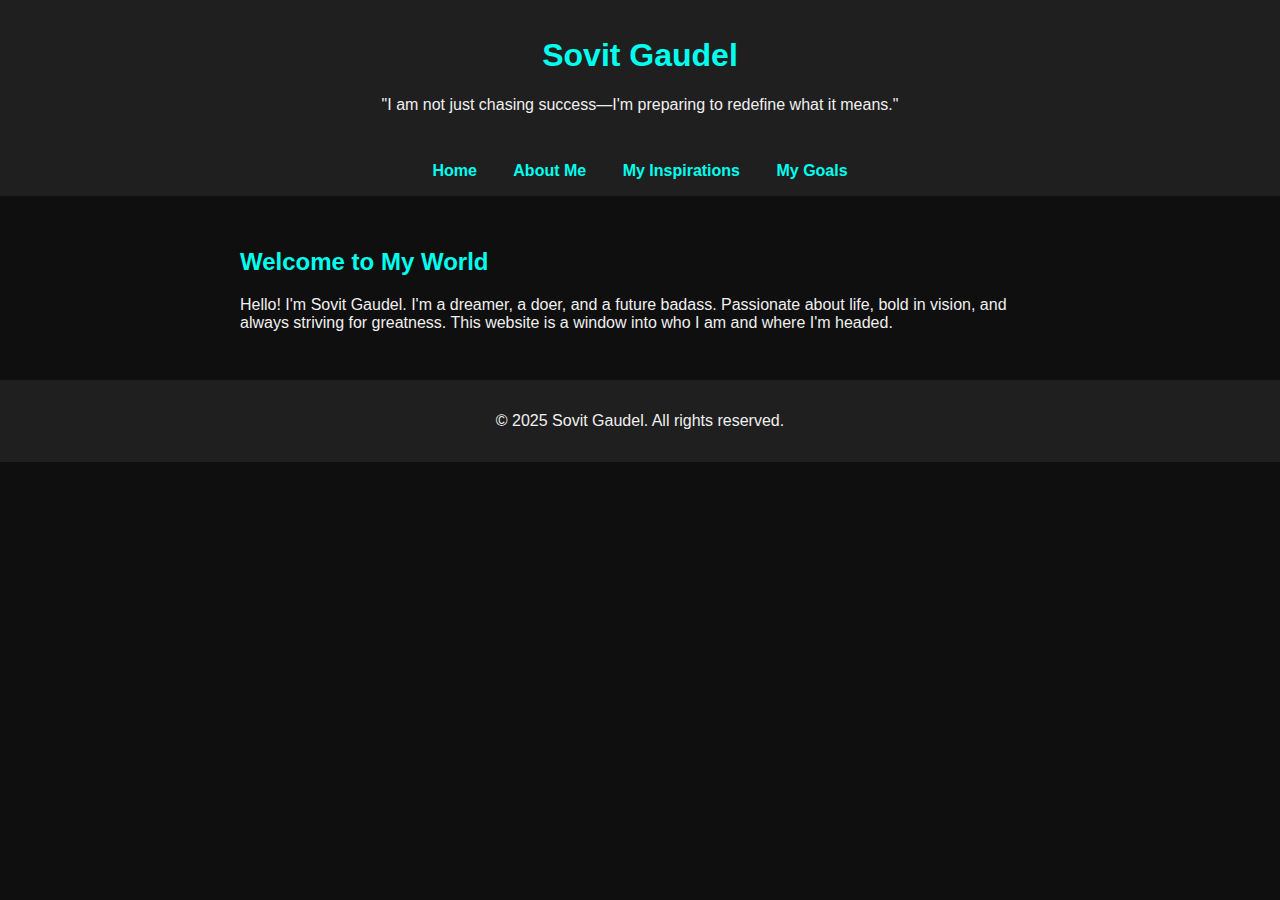
<file: index.html>
<!DOCTYPE html>
<html lang="en">
<head>
  <meta charset="UTF-8" />
  <meta name="viewport" content="width=device-width, initial-scale=1.0" />
  <title>Sovit Gaudel | Official Website</title>
  <link rel="stylesheet" href="style.css" />
  <script defer src="script.js"></script>
</head>
<body>
  <header>
    <h1>Sovit Gaudel</h1>
    <p>"I am not just chasing success—I'm preparing to redefine what it means."</p>
  </header>
  <nav>
    <a href="index.html">Home</a>
    <a href="about.html">About Me</a>
    <a href="gallery.html">My Inspirations</a>
    <a href="goals.html">My Goals</a>
  </nav>
  <div class="content">
    <h2>Welcome to My World</h2>
    <p>Hello! I'm Sovit Gaudel. I'm a dreamer, a doer, and a future badass. Passionate about life, bold in vision, and always striving for greatness. This website is a window into who I am and where I'm headed.</p>
  </div>
  <footer>
    <p>&copy; 2025 Sovit Gaudel. All rights reserved.</p>
  </footer>
</body>
</html>
</file>
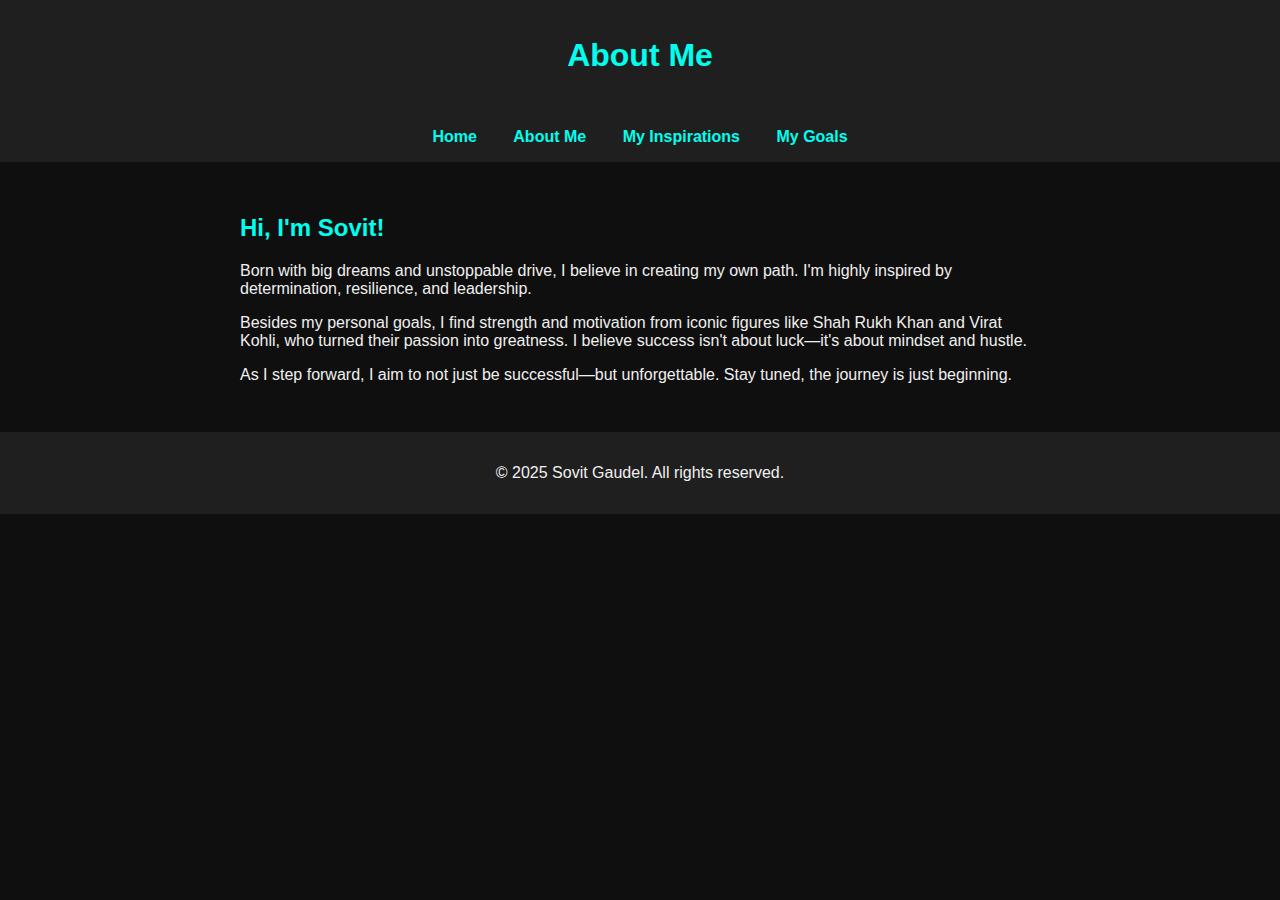
<file: about.html>
<!DOCTYPE html>
<html lang="en">
<head>
  <meta charset="UTF-8" />
  <meta name="viewport" content="width=device-width, initial-scale=1.0" />
  <title>About Me</title>
  <link rel="stylesheet" href="style.css" />
</head>
<body>
  <header>
    <h1>About Me</h1>
  </header>
  <nav>
    <a href="index.html">Home</a>
    <a href="about.html">About Me</a>
    <a href="gallery.html">My Inspirations</a>
    <a href="goals.html">My Goals</a>
  </nav>
  <div class="content">
    <h2>Hi, I'm Sovit!</h2>
    <p>Born with big dreams and unstoppable drive, I believe in creating my own path. I'm highly inspired by determination, resilience, and leadership.</p>
    <p>Besides my personal goals, I find strength and motivation from iconic figures like Shah Rukh Khan and Virat Kohli, who turned their passion into greatness. I believe success isn't about luck—it's about mindset and hustle.</p>
    <p>As I step forward, I aim to not just be successful—but unforgettable. Stay tuned, the journey is just beginning.</p>
  </div>
  <footer>
    <p>&copy; 2025 Sovit Gaudel. All rights reserved.</p>
  </footer>
</body>
</html>
</file>
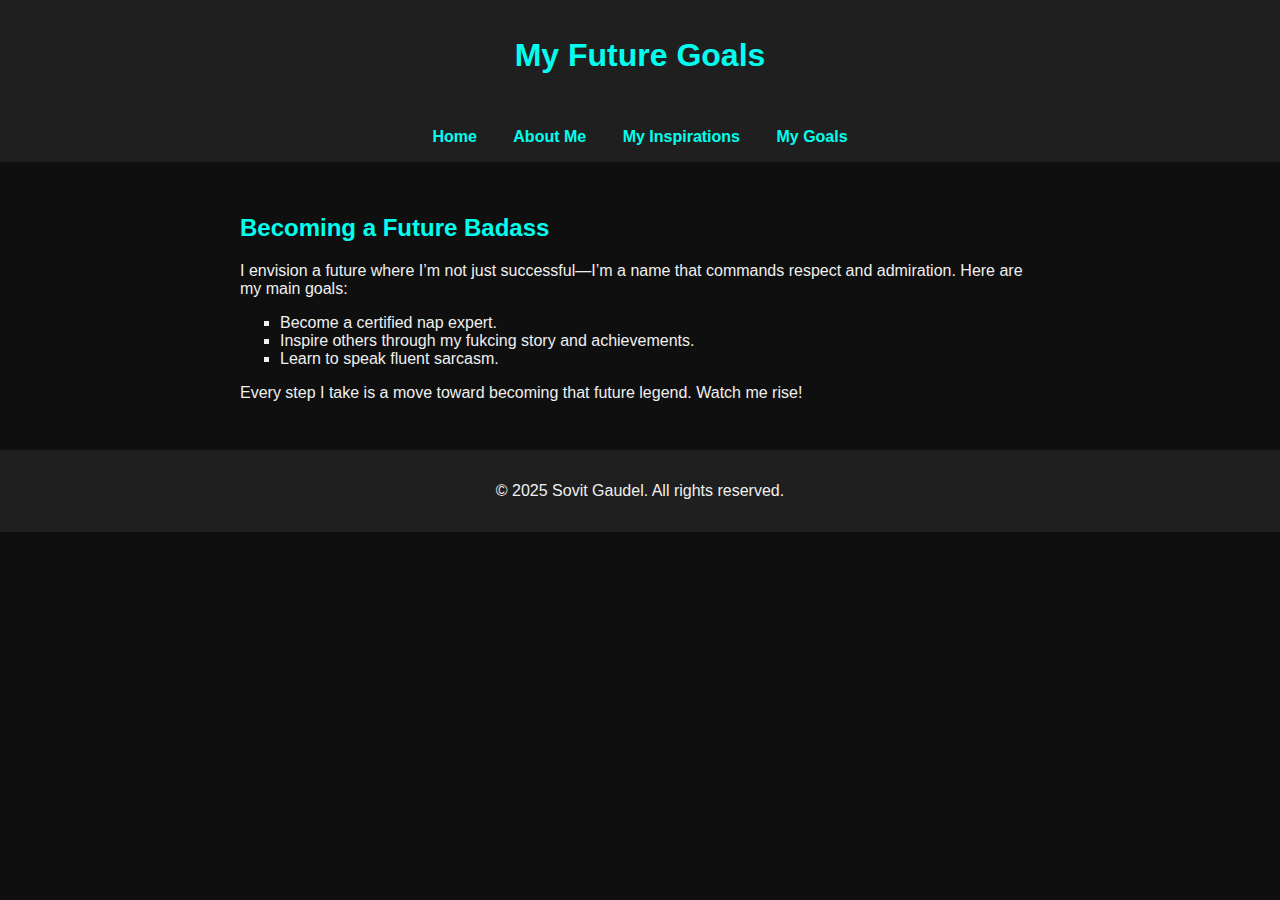
<file: goals.html>
<!DOCTYPE html>
<html lang="en">
<head>
  <meta charset="UTF-8" />
  <meta name="viewport" content="width=device-width, initial-scale=1.0" />
  <title>My Goals</title>
  <link rel="stylesheet" href="style.css" />
</head>
<body>
  <header>
    <h1>My Future Goals</h1>
  </header>
  <nav>
    <a href="index.html">Home</a>
    <a href="about.html">About Me</a>
    <a href="gallery.html">My Inspirations</a>
    <a href="goals.html">My Goals</a>
  </nav>
  <div class="content">
    <h2>Becoming a Future Badass</h2>
    <p>I envision a future where I’m not just successful—I’m a name that commands respect and admiration. Here are my main goals:</p>
    <ul>
      <li>Become a certified nap expert.</li>
      <li>Inspire others through my fukcing story and achievements.</li>
      <li>Learn to speak fluent sarcasm.</li>
    </ul>
    <p>Every step I take is a move toward becoming that future legend. Watch me rise!</p>
  </div>
  <footer>
    <p>&copy; 2025 Sovit Gaudel. All rights reserved.</p>
  </footer>
</body>
</html>
</file>
<file: style.css>
body {
  margin: 0;
  font-family: 'Segoe UI', Tahoma, Geneva, Verdana, sans-serif;
  background-color: #0f0f0f;
  color: #f0f0f0;
}
header, nav, footer {
  background-color: #1f1f1f;
  padding: 1rem;
  text-align: center;
}
nav a {
  color: #00ffee;
  text-decoration: none;
  margin: 0 1rem;
  font-weight: bold;
}
nav a:hover {
  text-decoration: underline;
}
.content {
  padding: 2rem;
  max-width: 800px;
  margin: auto;
}
h1, h2 {
  color: #00ffee;
}
.gallery img {
  max-width: 100%;
  border-radius: 12px;
  margin: 1rem 0;
}
ul {
  list-style-type: square;
}
</file>
